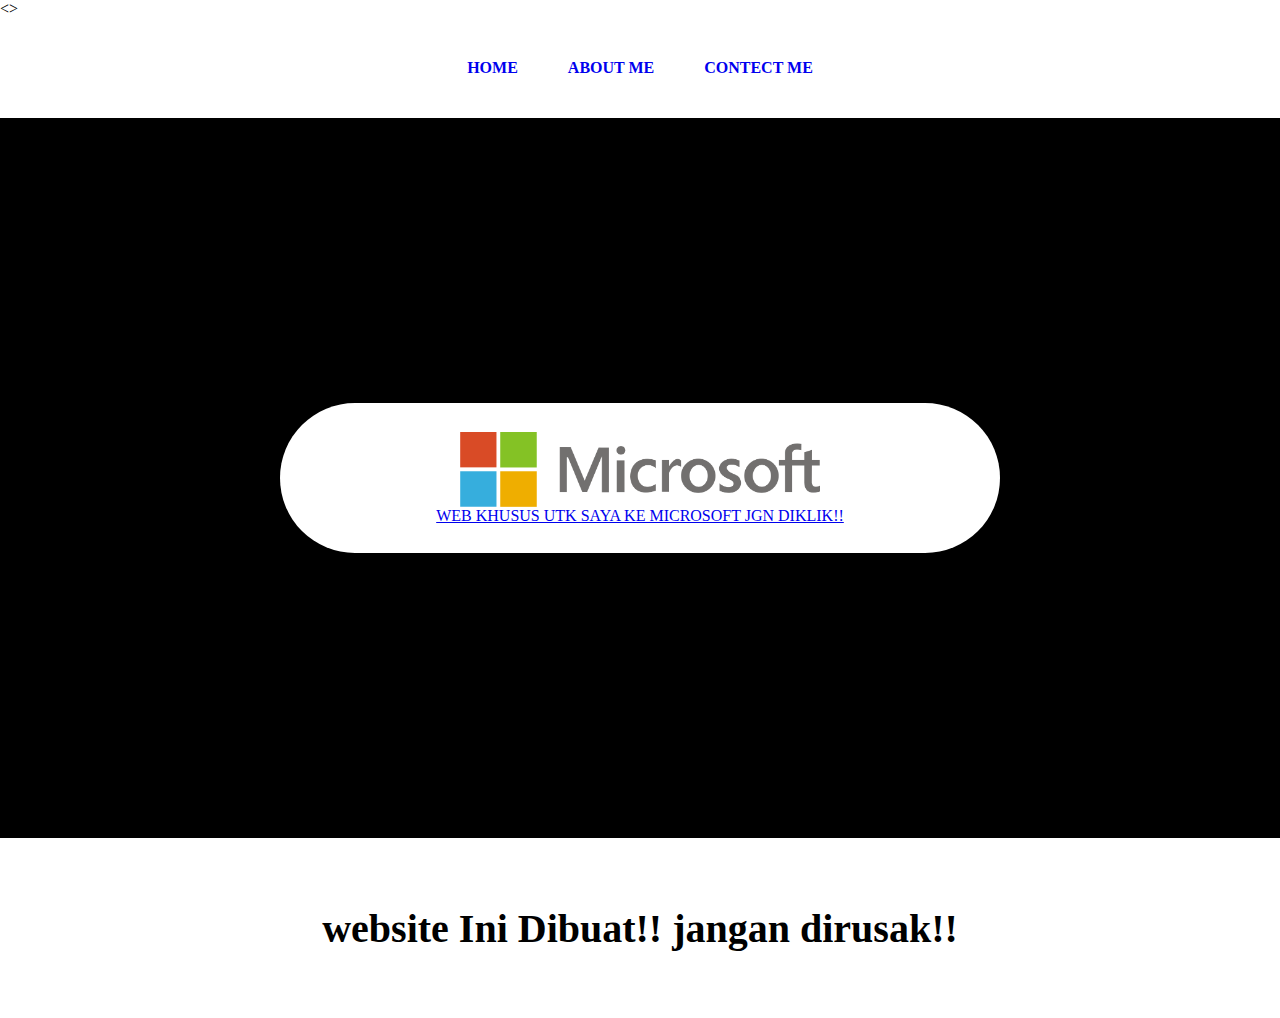
<file: index.html>
<html>
<>
  <title>WEB RANDOM</title>
  <link rel="stylesheet" href="style.css" />
  </head>

  <body>
    <div class="container">
      <!-- NAVIGATION BAR -->
      <div class="countainer-navbar">
        <ul class="ul-navbar">
          <li class="li-navbar">
            <a href="#" class="a-navbar">HOME</a>
          </li>
          <li class="li-navbar">
            <a href="about.html" class="a-navbar">ABOUT ME</a>
          </li>
          <li class="li-navbar">
            <a href="contact.html" class="a-navbar">CONTECT ME</a>
        </ul>
      </div>
      <!-- NAVIGATION BAR SELESAI -->

      <!-- CONTENT 1 -->
      <div class="container-content">
        <a href="https://MICROSOFT.com/rahilsya650@gmail.com" class="a-contect">
          <img src="LOGO BARU MICROSOFT.png" class="img-content" />
          <p>WEB KHUSUS UTK SAYA KE MICROSOFT JGN DIKLIK!!</p>
        </a>

      </div>
      <!-- CONTENT 1 END -->

      <!-- FOOTER -->
      <div class="container-footer">
        <h1 class="h1-footer">website Ini Dibuat!! jangan dirusak!!</h1>
      </div>
      <!-- FOOTER END -->
    </div>
    <script src="data.js" type="text/javascript" />
  </body>
</html>
</file>
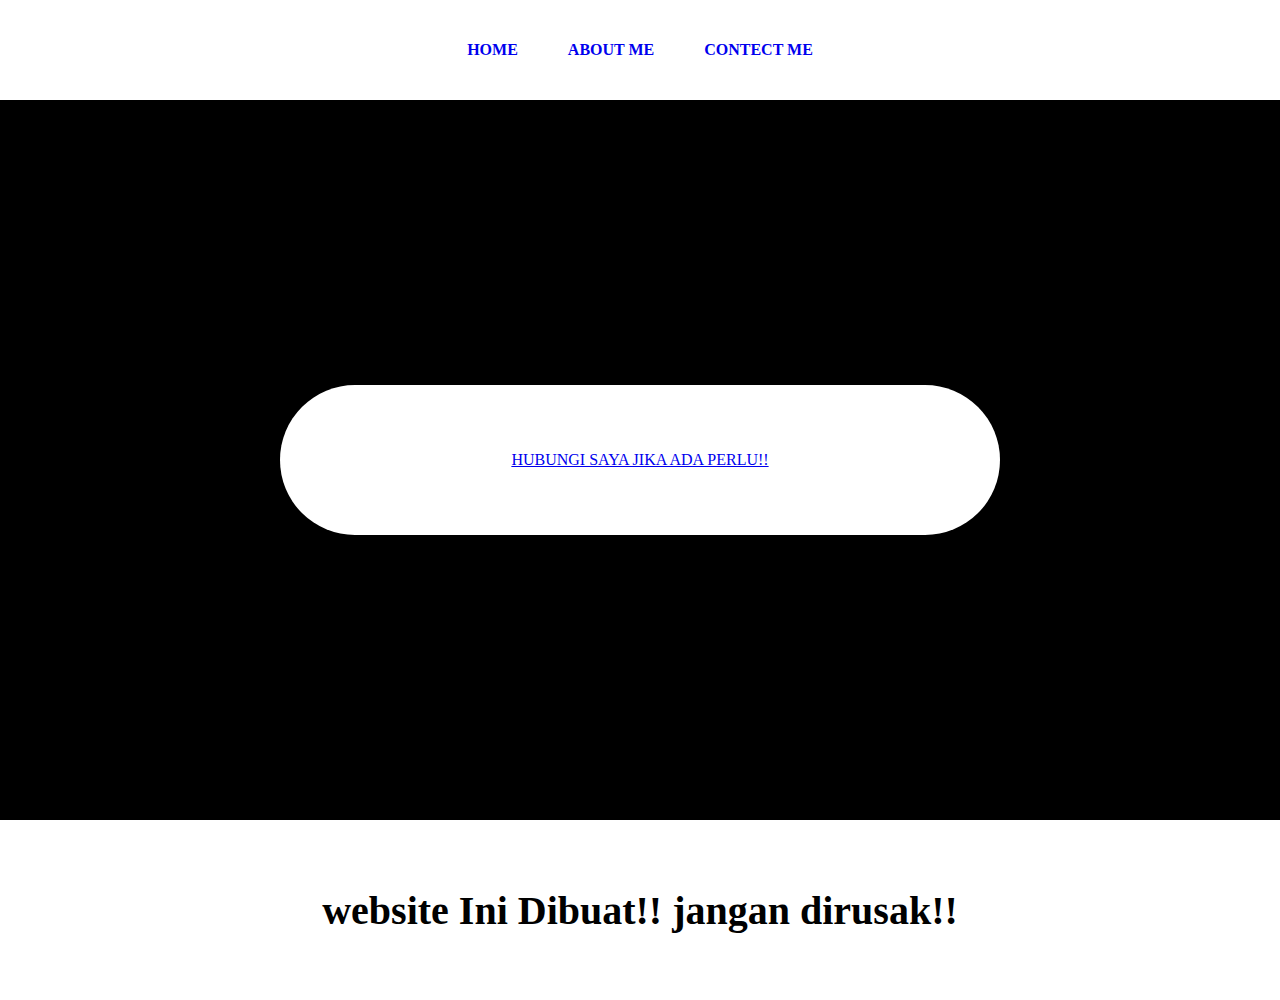
<file: about.html>
<html>
  <head>
    <title>ABOUT ME</title>
    <link rel="stylesheet" href="style.css" />
  </head>
  <body>
    <div class="container">
    <!-- NAVIGATION BAR -->
    <div class="navbar-container">
      <ul class="ul-navbar">
        <li class="li-navbar">
          <a href="index.html" class="a-navbar">HOME</a>
          </li>
        <li class="li-navbar">
          <a href="about.html" class="a-navbar">ABOUT ME</a>
        </li>
        <li class="li-navbar">
          <a href="contact.html" class="a-navbar">CONTECT ME</a>
      </ul>
    </div>
    <!-- NAVIGATION BAR SELESAI -->

    <!-- CONTENT 1 -->
    <div class="container-content">
      <a href="https://tiktok.COM/@muhammadsyarahi" class="a-contect">
        <p>HUBUNGI SAYA JIKA ADA PERLU!!</p>
      </a>
      
    </div>
    <!-- CONTENT 1 END -->

    <!-- FOOTER -->
    <div  class="container-footer">
      <h1  class="h1-footer">website Ini Dibuat!! jangan dirusak!!</h1>
    </div>
    <!-- FOOTER END -->
    </div>
  </body>
</html>
</file>
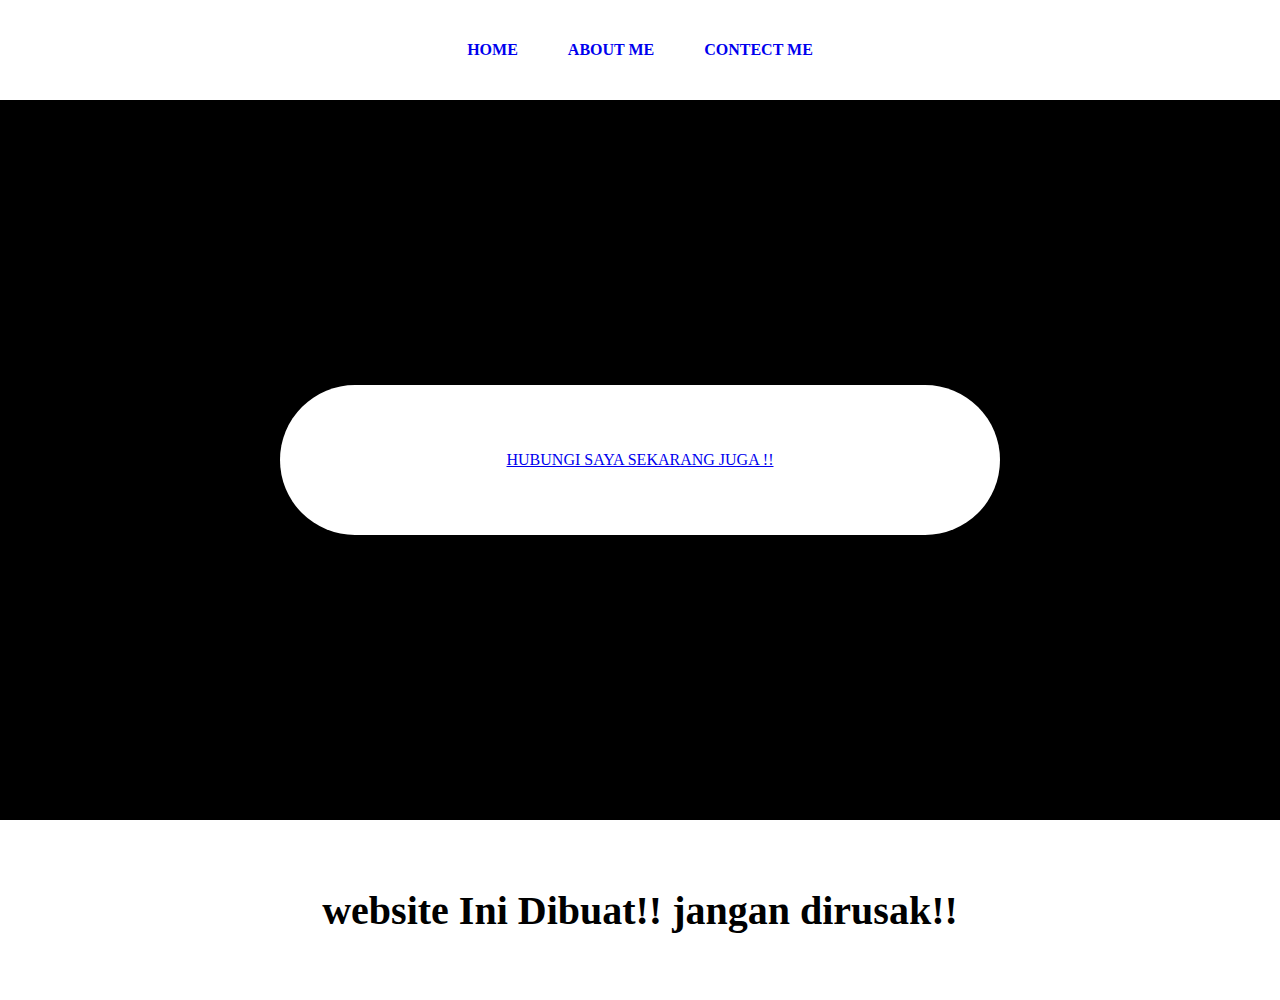
<file: contact.html>
<html>

<head>
  <title>CONTACT ME</title>
  <link rel="stylesheet" href="style.css" />
</head>

<body>
  <div class="container">
    <!-- NAVIGATION BAR -->
    <div class="navbar-container">
      <ul class="ul-navbar">
        <li class="li-navbar">
          <a href="index.html" class="a-navbar">HOME</a>
        </li>
        <li class="li-navbar">
          <a href="about.html" class="a-navbar">ABOUT ME</a>
        </li>
        <li class="li-navbar">
          <a href="contact.html" class="a-navbar">CONTECT ME</a>
      </ul>
    </div>
    <!-- NAVIGATION BAR SELESAI -->

    <!-- CONTENT 1 -->
    <div class="container-content">
      <a href="https://instagram.com/_______Louis2" class="a-contect">
        <p>HUBUNGI SAYA SEKARANG JUGA !!</p>
      </a>

    </div>
    <!-- CONTENT 1 END -->

    <!-- FOOTER -->
    <div class="container-footer">
      <h1 class="h1-footer">website Ini Dibuat!! jangan dirusak!!</h1>
    </div>
    <!-- FOOTER END -->
  </div>
  <script src="data.js" type="text/javascript" />
  </body>
</html>
</file>
<file: style.css>
*, 
html {
  margin: 0;
  padding: 0;
}

.container {}

.container-navbar {
  background-color: black;
  width: 100%;
  height: 10vh;
}

.ul-navbar {
  display: flex;
   height: 100px;
  justify-content: center;
  align-items: center;
}

.li-navbar {
  list-style-type: none;
  padding: 20px;
  margin: 5px;
}

.li-navbar:hover {
  background-color: yellow;
  transition: .5s ease-in-out;
  transition-delay: .3s;
  border-radius: 8px;
}

.a-navbar {
  text-decoration: none;
  font-weight: 800;
}
.container-content {
  height: 200px;
  background-color: black;
  display: flex;
  justify-content: center;
  align-items: center;
  height: 80vh;
}

.a-contect {
  background-color: white;
  width: 720px;
  height: 150px;
  display: flex;
  flex-direction: column;
  justify-content: center;
  align-items: center;
  border-radius: 80px;
  box-shadow: 10px 10px 5px 0px rgba(0,0,0,0.75);
  -webkit-box-shadow: 10px 10px 5px 0px rgba(0,0,0,0.75);
  -moz-box-shadow: 10px 10px 5px 0px rgba(0,0,0,0.75);
}

.img-content {
  width: 50%;
  height: 50%;
}

.container-footer {
  height: 20vh;
  background-color: white;
  display: flex;
  justify-content: center;
  align-items: center;
}

.h1-footer {
  font-size: 40px;
}
</file>
